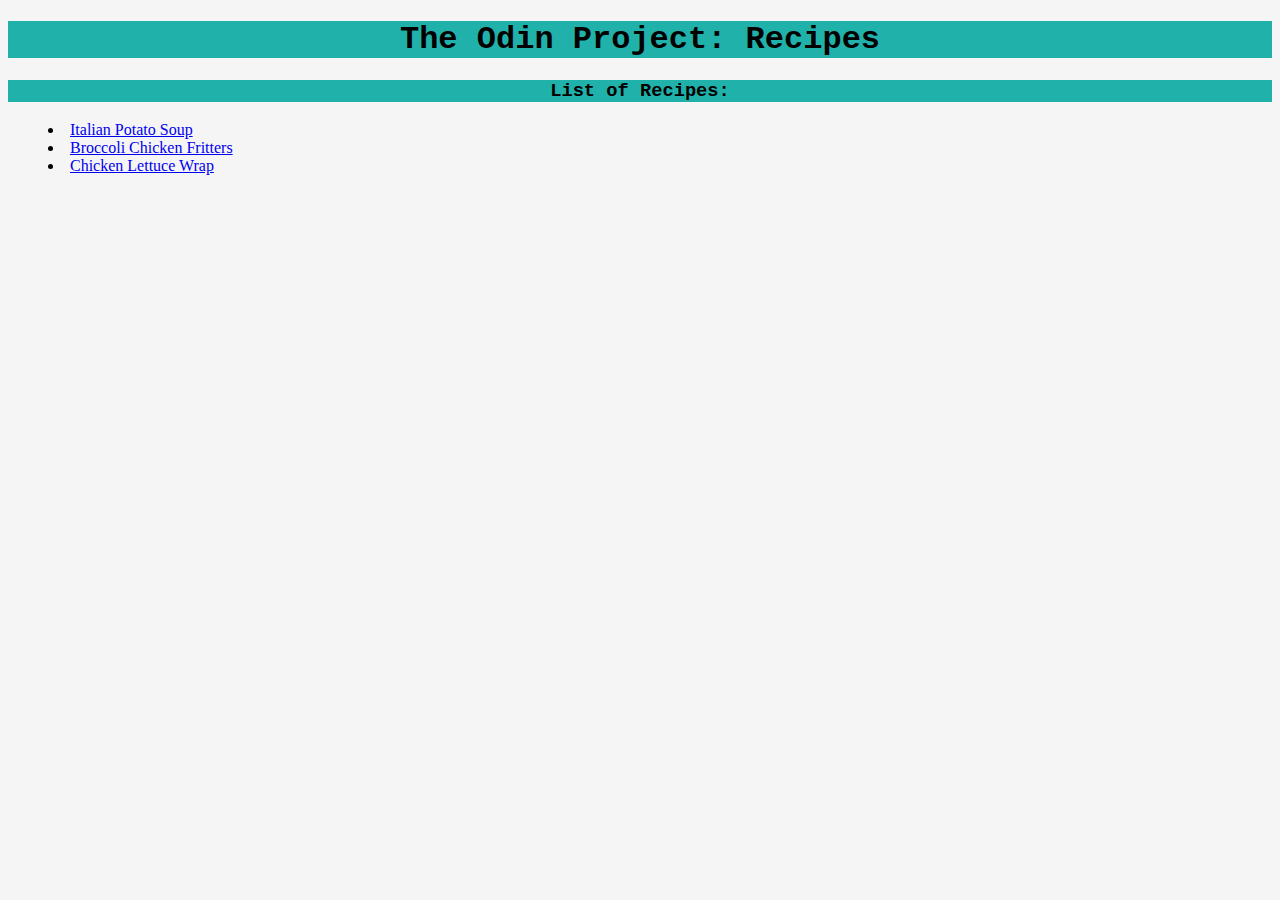
<file: index.html>
<!DOCTYPE html>
<html lang="en">
<head>
    <meta charset="UTF-8">
    <meta http-equiv="X-UA-Compatible" content="IE=edge">
    <meta name="viewport" content="width=device-width, initial-scale=1.0">
    <link rel="stylesheet" href="styles.css">
    <title>Recipes Homepage</title>
</head>
<body>
<h1>The Odin Project: Recipes</h1>
<h3> List of Recipes:</h3>
    <p>
        <ul>
            <li> <a href="./recipes/italian-soup.html">
                Italian Potato Soup</a>
            </li>
            <li> <a href="./recipes/broccoli-chicken-fritters.html">
                Broccoli Chicken Fritters</a>
            </li>
            <li> <a href="./recipes/chicken-lettuce-wraps.html">
                Chicken Lettuce Wrap</a>
            </li>
        </ul>
    </p>
    
</body>
</html>
</file>
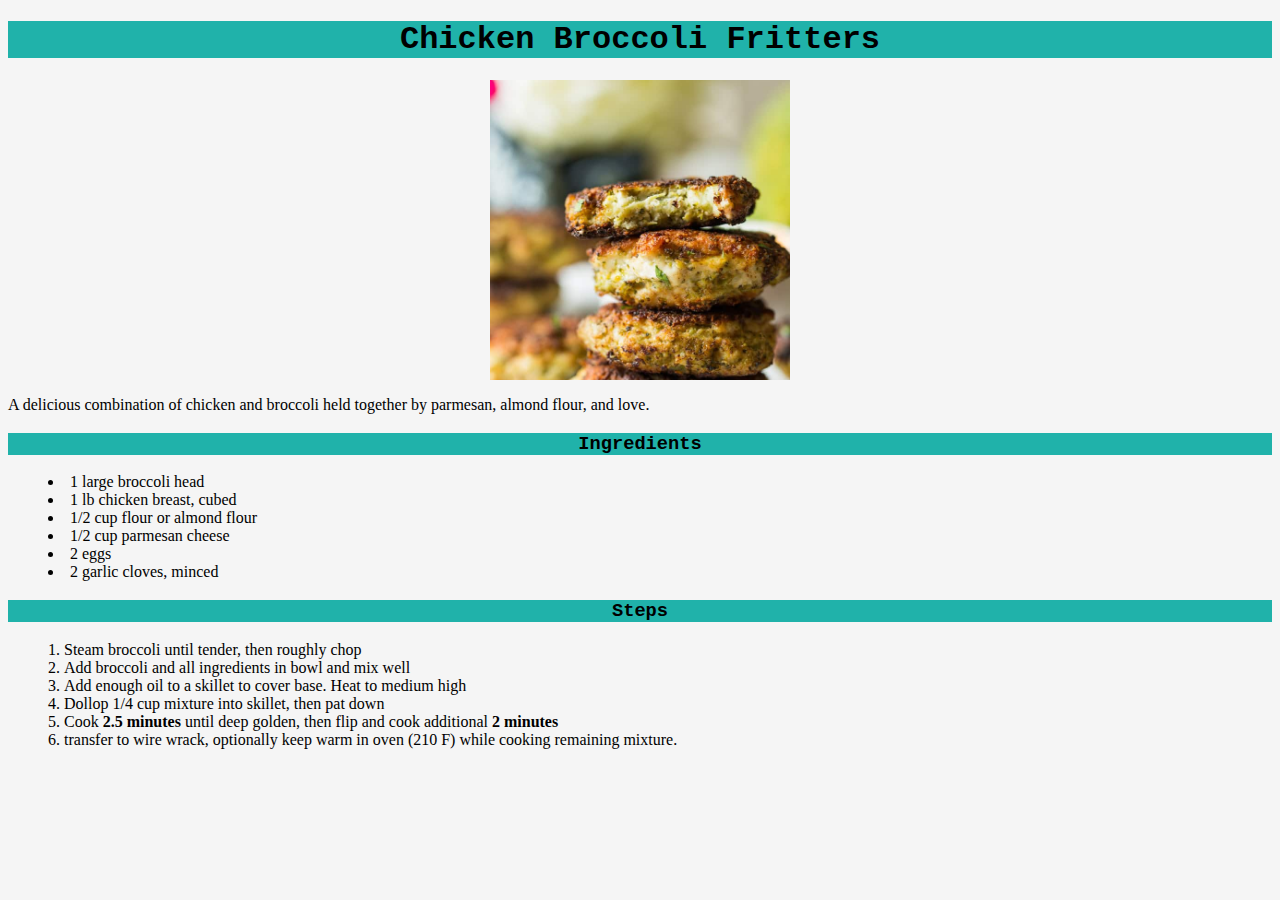
<file: recipes/broccoli-chicken-fritters.html>
<!DOCTYPE html>
<html lang="en">
<head>
    <meta charset="UTF-8">
    <meta http-equiv="X-UA-Compatible" content="IE=edge">
    <meta name="viewport" content="width=device-width, initial-scale=1.0">
    <link rel="stylesheet" href="../styles.css">
    <title>Chicken Broccoli Fritters</title>
</head>
<body>
    <h1>Chicken Broccoli Fritters</h1>
    <img class="picture" src="../img/Chicken-Broccoli-Fritters.jpg" 
    alt="Chicken-Broccoli-Fritters">
    <p>A delicious combination of chicken and broccoli held together by parmesan, almond flour, and love.</p>

    <h3>Ingredients</h3>
    <ul>
        <li>1 large broccoli head</li>
        <li>1 lb chicken breast, cubed</li>
        <li>1/2 cup flour or almond flour</li>
        <li>1/2 cup parmesan cheese</li>
        <li>2 eggs</li>
        <li>2 garlic cloves, minced</li>
    </ul>
   

    <h3>Steps</h3>
    <ol>
        <li>Steam broccoli until tender, then roughly chop</li>
        <li>Add broccoli and all ingredients in bowl and mix well</li>
        <li>Add enough oil to a skillet to cover base. Heat to medium high</li>
        <li>Dollop 1/4 cup mixture into skillet, then pat down</li>
        <li>Cook <strong>2.5 minutes</strong> until deep golden, then flip
        and cook additional <strong>2 minutes</strong></li>
        <li>transfer to wire wrack, optionally keep warm in oven (210 F) while cooking remaining mixture.</li>
    </ol>

</body>
</html>
</file>
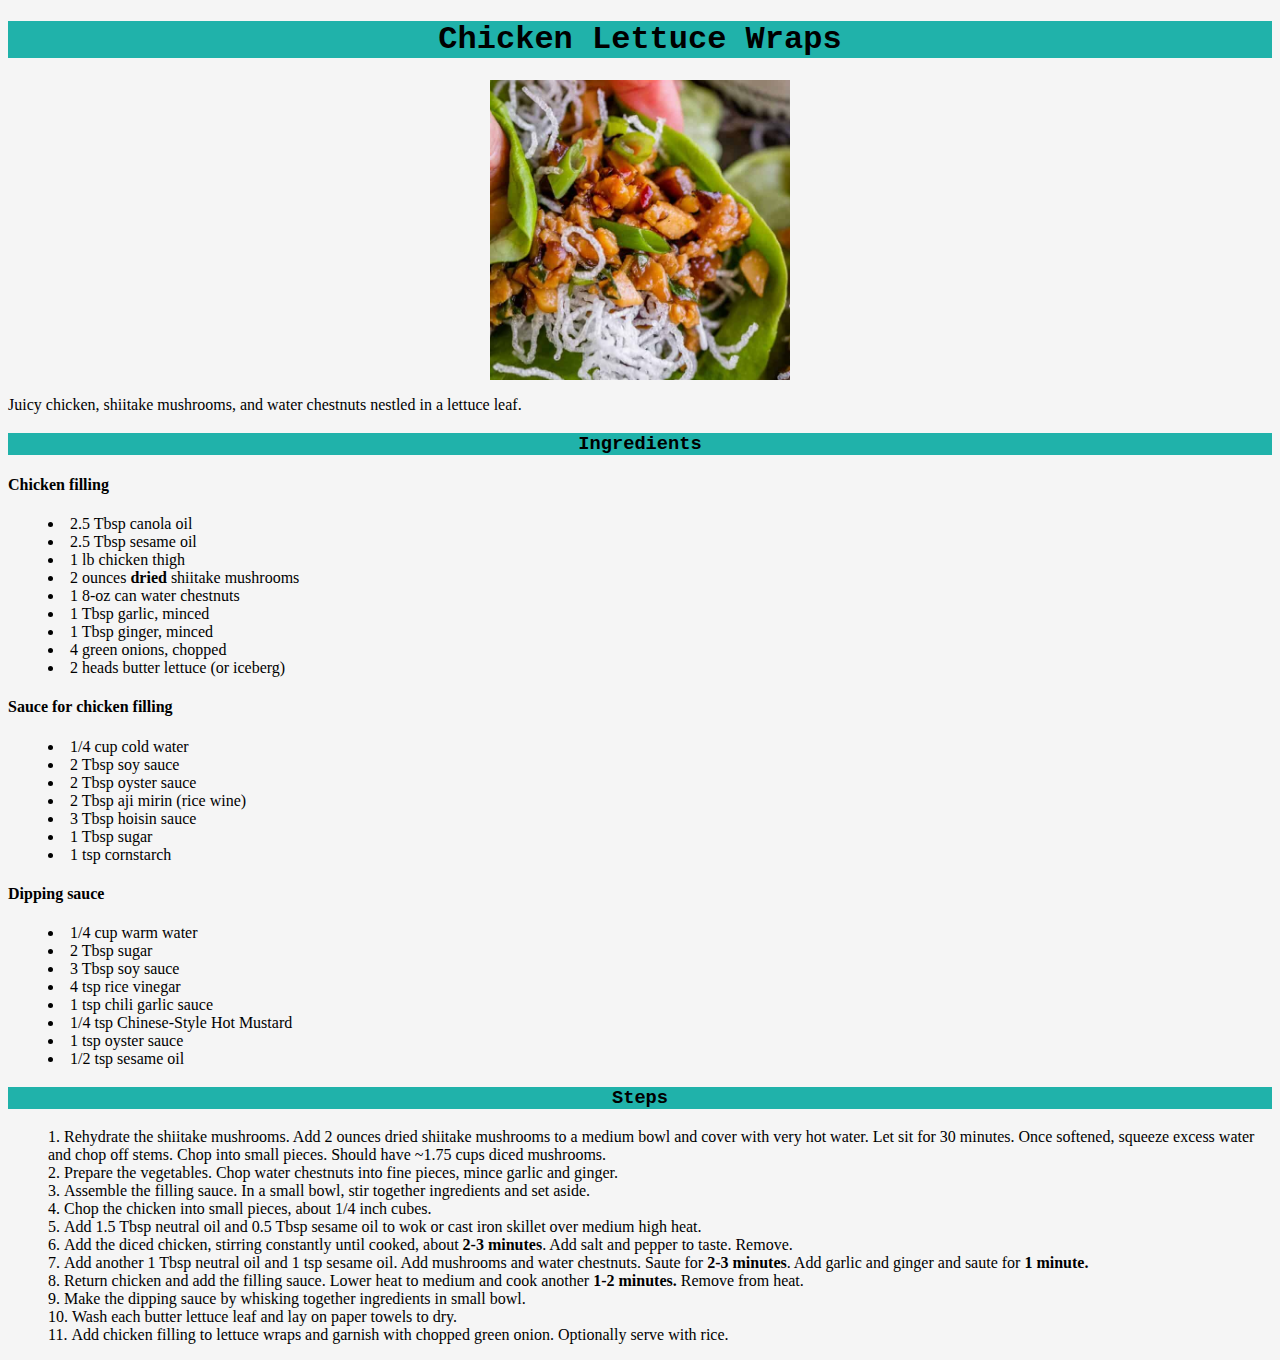
<file: recipes/chicken-lettuce-wraps.html>
<!DOCTYPE html>
<html lang="en">
<head>
    <meta charset="UTF-8">
    <meta http-equiv="X-UA-Compatible" content="IE=edge">
    <meta name="viewport" content="width=device-width, initial-scale=1.0">
    <link rel="stylesheet" href="../styles.css">
    <title>Chicken Lettuce Wraps</title>
</head>
<body>
    <h1>Chicken Lettuce Wraps</h1>
    <img class="picture" src="../img/Chicken-Lettuce-Wraps.jpg" alt="Chicken-Lettuce-Wraps">
    <p>Juicy chicken, shiitake mushrooms, and water chestnuts nestled in a lettuce leaf.</p>

    <h3>Ingredients</h3>
    <h4>Chicken filling</h4>
    <ul>
        <li>2.5 Tbsp canola oil</li>
        <li>2.5 Tbsp sesame oil</li>
        <li>1 lb chicken thigh</li>
        <li>2 ounces <strong>dried</strong> shiitake mushrooms</li>
        <li>1 8-oz can water chestnuts</li>
        <li>1 Tbsp garlic, minced</li>
        <li>1 Tbsp ginger, minced</li>
        <li>4 green onions, chopped</li>
        <li>2 heads butter lettuce (or iceberg)</li>
    </ul>
    <h4>Sauce for chicken filling</h4>
    <ul>
        <li>1/4 cup cold water</li>
        <li>2 Tbsp soy sauce</li>
        <li>2 Tbsp oyster sauce</li>
        <li>2 Tbsp aji mirin (rice wine)</li>
        <li>3 Tbsp hoisin sauce</li>
        <li>1 Tbsp sugar</li>
        <li>1 tsp cornstarch</li>
    </ul>
    <h4>Dipping sauce</h4>
   <ul>
       <li>1/4 cup warm water</li>
       <li>2 Tbsp sugar</li>
       <li>3 Tbsp soy sauce</li>
       <li>4 tsp rice vinegar</li>
       <li>1 tsp chili garlic sauce</li>
       <li>1/4 tsp Chinese-Style Hot Mustard</li>
       <li>1 tsp oyster sauce</li>
       <li>1/2 tsp sesame oil</li>
   </ul>

    <h3>Steps</h3>
    <ol>
        <li>Rehydrate the shiitake mushrooms. Add 2 ounces dried shiitake mushrooms to a medium bowl and cover with very hot water.
            Let sit for 30 minutes. Once softened, squeeze excess water and chop off stems.
            Chop into small pieces. Should have ~1.75 cups diced mushrooms.
        </li>
        <li>Prepare the vegetables. Chop water chestnuts into fine pieces, mince garlic and ginger.</li>
        <li>Assemble the filling sauce. In a small bowl, stir together ingredients and set aside.</li>
        <li>Chop the chicken into small pieces, about 1/4 inch cubes.</li>
        <li>Add 1.5 Tbsp neutral oil and 0.5 Tbsp sesame oil to wok or cast iron skillet over medium high heat.</li>
        <li>Add the diced chicken, stirring constantly until cooked, about 
            <strong>2-3 minutes</strong>. Add salt and pepper to taste. Remove.
        </li>
        <li>Add another 1 Tbsp neutral oil and 1 tsp sesame oil. Add mushrooms and water chestnuts. 
            Saute for <strong>2-3 minutes</strong>. Add garlic and ginger and saute for <strong>1 minute.</strong>
        </li>
        <li>Return chicken and add the filling sauce. Lower heat to medium and cook another <strong>1-2 minutes.</strong> Remove from heat.</li>
        <li>Make the dipping sauce by whisking together ingredients in small bowl.</li>
        <li>Wash each butter lettuce leaf and lay on paper towels to dry.</li>
        <li>Add chicken filling to lettuce wraps and garnish with chopped green onion. Optionally serve with rice.</li>
    </ol>

</body>
</html>
</file>
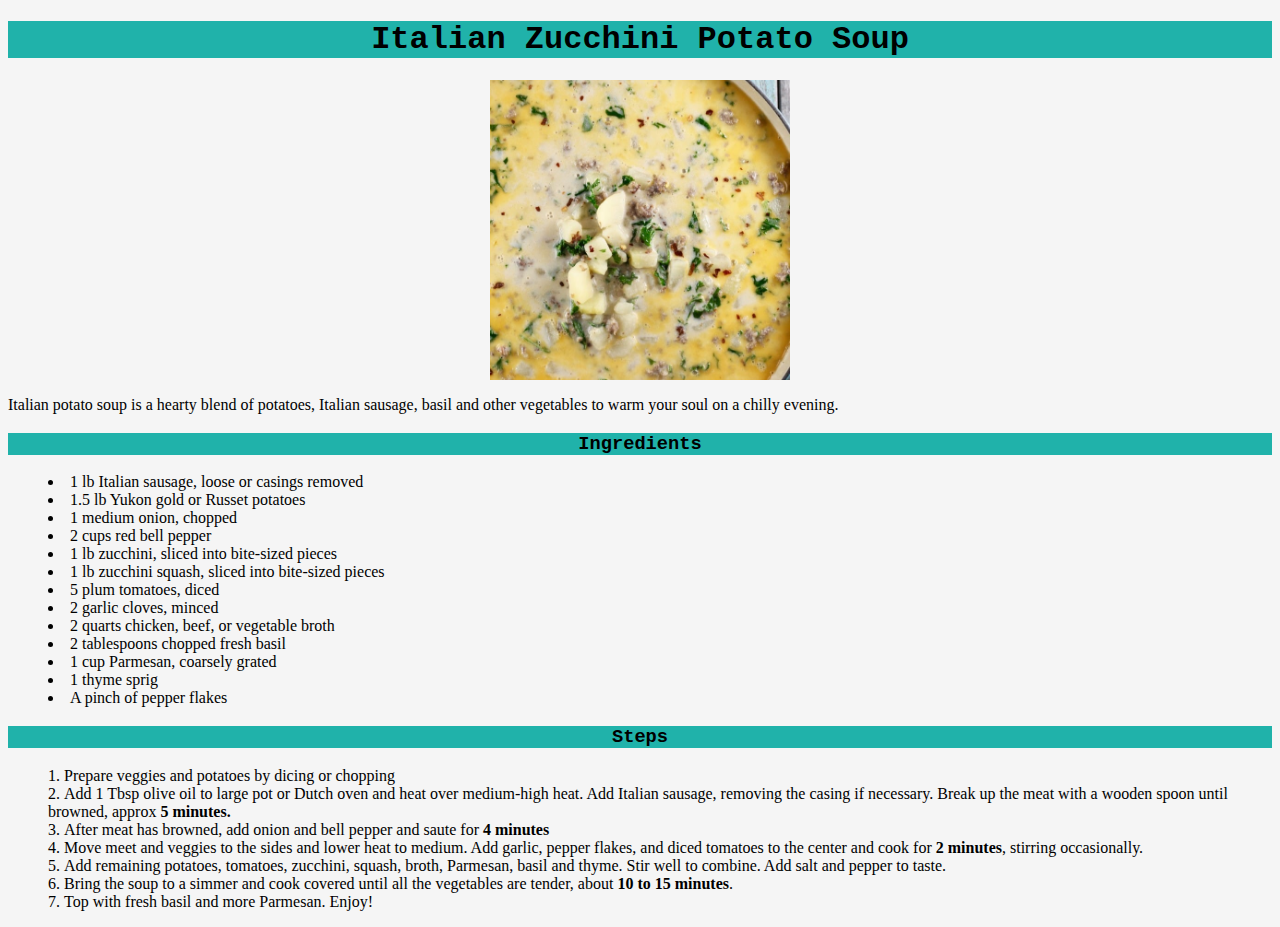
<file: recipes/italian-soup.html>
<!DOCTYPE html>
<html lang="en">
<head>
    <meta charset="UTF-8">
    <meta http-equiv="X-UA-Compatible" content="IE=edge">
    <meta name="viewport" content="width=device-width, initial-scale=1.0">
    <link rel="stylesheet" href="../styles.css">
    <title>Italian Zucchini Potato Soup</title>
</head>
<body>
    <h1>Italian Zucchini Potato Soup</h1>
    <img class="picture" src="../img/Italian-Potato-Soup.jpg" alt="italian-potato-soup">
    <p>Italian potato soup is a hearty blend of potatoes, Italian sausage,
        basil and other vegetables to warm your soul on a chilly evening.
    </p>

    <h3>Ingredients</h3>
    <ul>
        <li>1 lb Italian sausage, loose or casings removed</li>
        <li>1.5 lb Yukon gold or Russet potatoes</li>
        <li>1 medium onion, chopped</li>
        <li>2 cups red bell pepper</li>
        <li>1 lb zucchini, sliced into bite-sized pieces</li>
        <li>1 lb zucchini squash, sliced into bite-sized pieces</li>
        <li>5 plum tomatoes, diced</li>
        <li>2 garlic cloves, minced</li>
        <li>2 quarts chicken, beef, or vegetable broth</li>
        <li>2 tablespoons chopped fresh basil</li>
        <li>1 cup Parmesan, coarsely grated</li>
        <li>1 thyme sprig</li> 
        <li>A pinch of pepper flakes</li>   
    </ul>
   

    <h3>Steps</h3>
    <ol>
        <li>Prepare veggies and potatoes by dicing or chopping</li>
        <li>Add 1 Tbsp olive oil to large pot or Dutch oven and heat over medium-high heat.
            Add Italian sausage, removing the casing if necessary. Break up the meat
             with a wooden spoon until browned, approx <strong>5 minutes.</strong>    
        </li>
        <li>After meat has browned, add onion and bell pepper and saute for <strong>4 minutes</strong></li>
        <li>Move meet and veggies to the sides and lower heat to medium. 
            Add garlic, pepper flakes, and diced tomatoes to the center and cook for <strong>2 minutes</strong>, stirring occasionally.</li>
        <li>Add remaining potatoes, tomatoes, zucchini, squash, broth, Parmesan, basil and thyme. 
            Stir well to combine. Add salt and pepper to taste.
        </li>
        <li>Bring the soup to a simmer and cook covered until all the vegetables are tender, about <strong>10 to 15 minutes</strong>.</li>
        <li>Top with fresh basil and more Parmesan. Enjoy!</li>
    </ol>

</body>
</html>
</file>
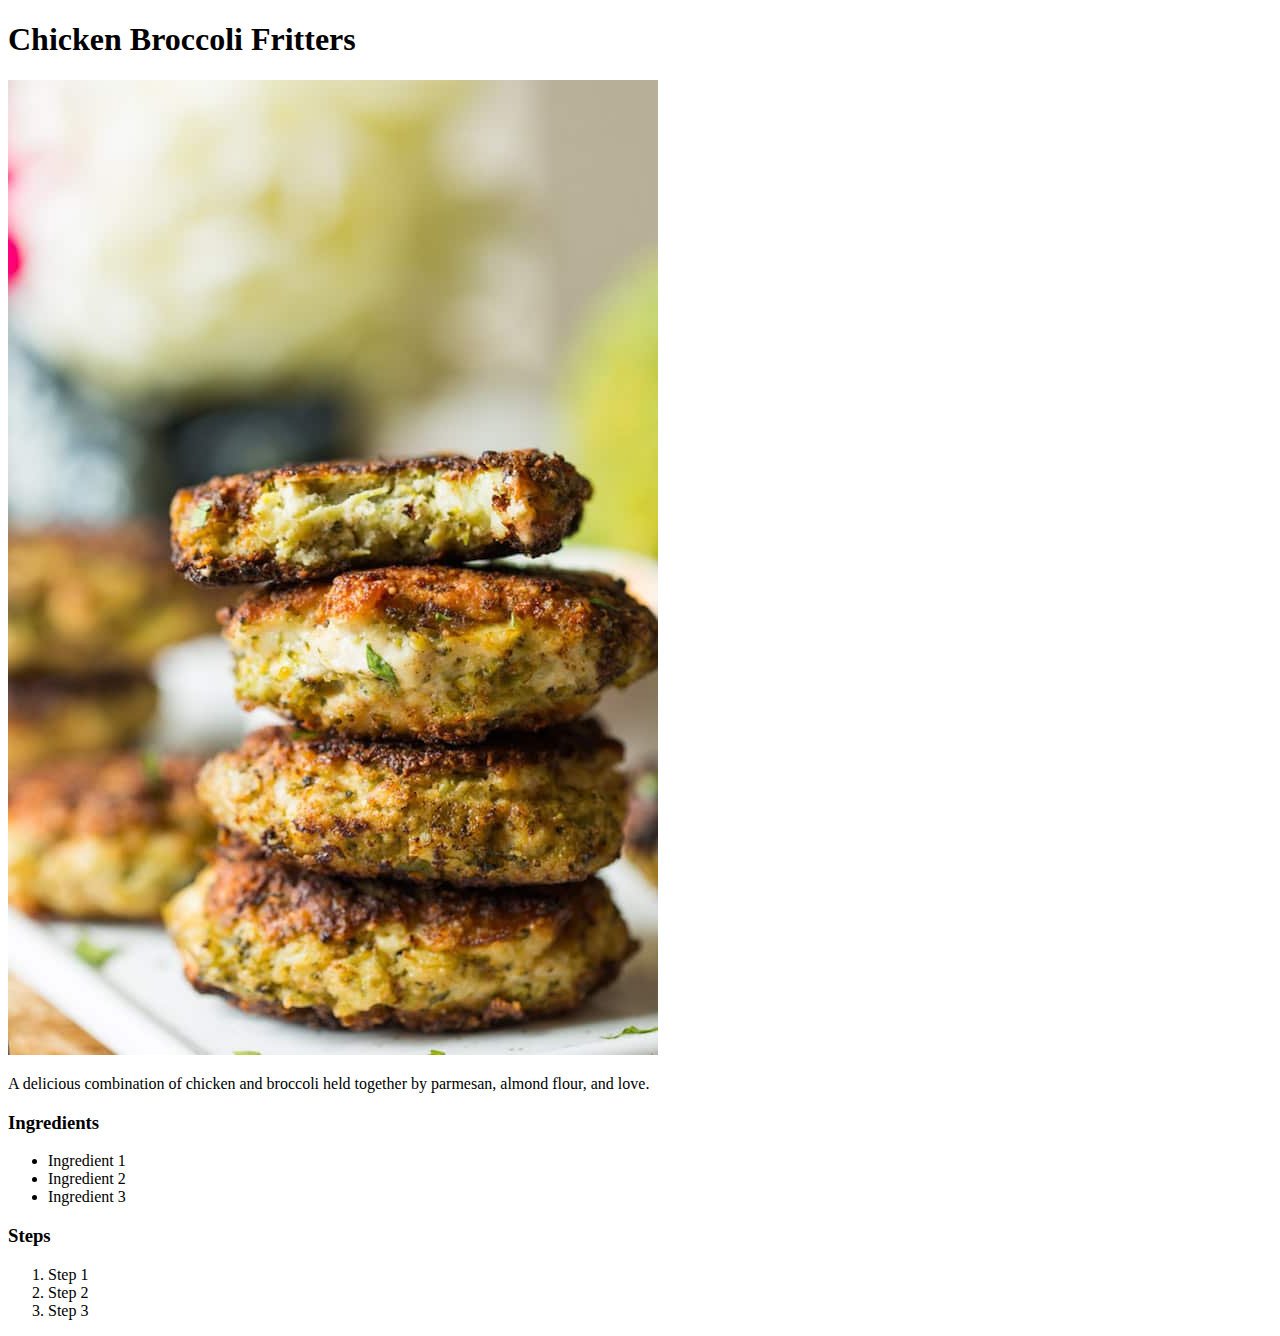
<file: recipes/template.html>
<!DOCTYPE html>
<html lang="en">
<head>
    <meta charset="UTF-8">
    <meta http-equiv="X-UA-Compatible" content="IE=edge">
    <meta name="viewport" content="width=device-width, initial-scale=1.0">
    <title>Chicken Broccoli Fritters</title>
</head>
<body>
    <h1>Chicken Broccoli Fritters</h1>
    <img src="../img/Chicken-Broccoli-Fritters.jpg" alt="Chicken-Broccoli-Fritters">
    <p>A delicious combination of chicken and broccoli held together by parmesan, almond flour, and love.</p>

    <h3>Ingredients</h3>
    <ul>
        <li>Ingredient 1</li>
        <li>Ingredient 2</li>
        <li>Ingredient 3</li>
    </ul>
   

    <h3>Steps</h3>
    <ol>
        <li>Step 1</li>
        <li>Step 2</li>
        <li>Step 3</li>
    </ol>

</body>
</html>
</file>
<file: styles.css>
h1 {
    background-color: lightseagreen;
    text-align: center;
    font-family: 'Courier New', 'Tangerine', 'Allura', 'sans-serif';
}

h3 {
    background-color: lightseagreen;
    text-align: center;
    font-family: 'Courier New', 'Tangerine', 'Allura', 'sans-serif';
}

body {
    background-color: whitesmoke;
    text-align:left;
    font-family:'Allura', 'sans-serif';
}

li {
    background-color: whitesmoke;
    text-align:left;
    list-style-position: inside;
}

.picture{
    height: 300px;
    width: 300px;
    object-fit:cover;
    display: block;
    margin-left: auto;
    margin-right: auto;

}
</file>
